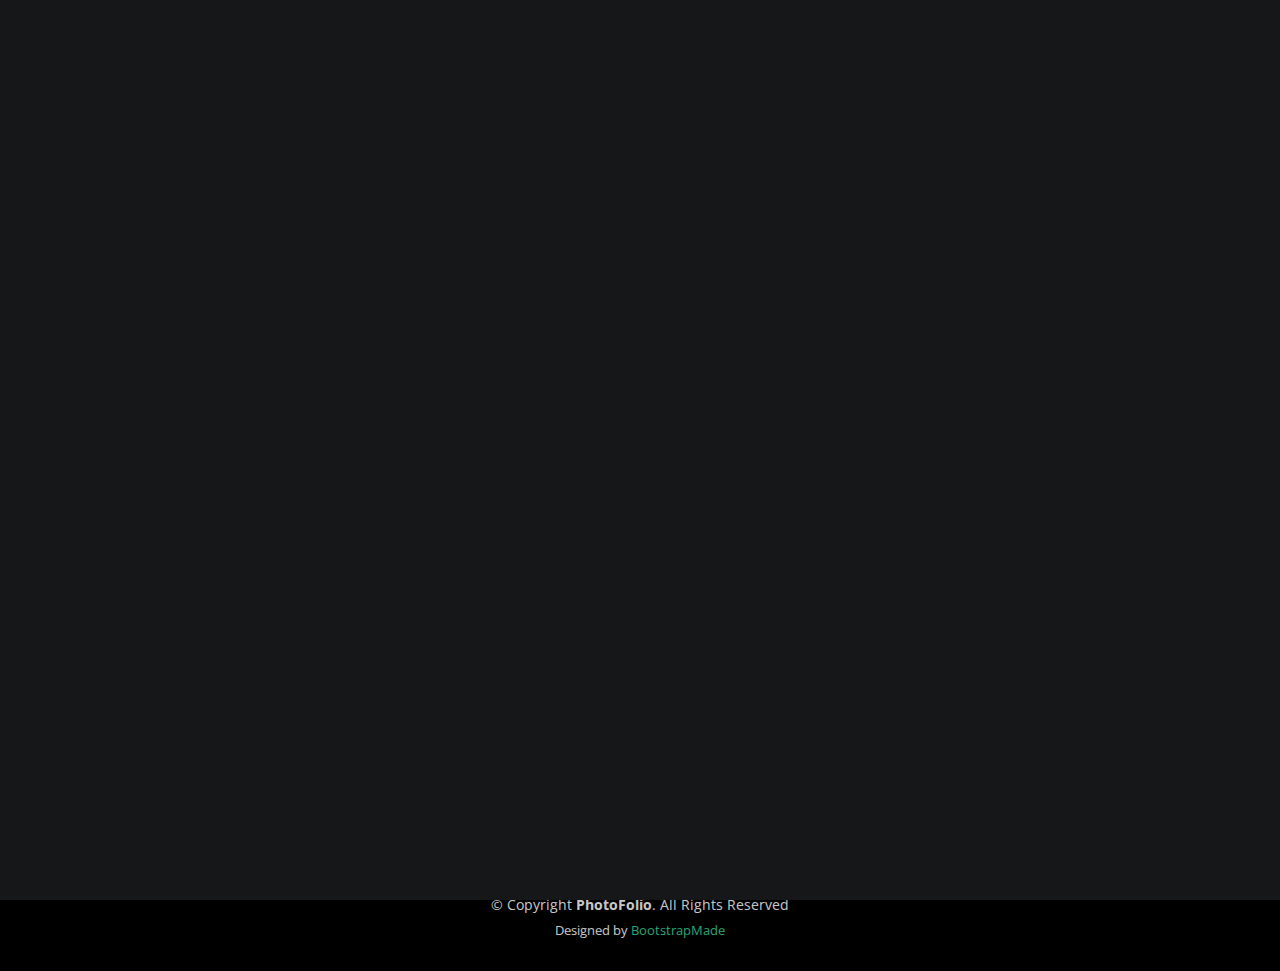
<file: about.html>
<!DOCTYPE html>
<html lang="en">

<head>
  <meta charset="utf-8">
  <meta content="width=device-width, initial-scale=1.0" name="viewport">

  <title>PhotoFolio Bootstrap Template - About</title>
  <meta content="" name="description">
  <meta content="" name="keywords">

  <!-- Favicons -->
  <link href="img/favicon.png" rel="icon">
  <link href="img/apple-touch-icon.png" rel="apple-touch-icon">

  <!-- Google Fonts -->
  <link rel="preconnect" href="https://fonts.googleapis.com">
  <link rel="preconnect" href="https://fonts.gstatic.com" crossorigin>
  <link href="https://fonts.googleapis.com/css2?family=Open+Sans:ital,wght@0,300;0,400;0,500;0,600;0,700;1,300;1,400;1,600;1,700&family=Inter:ital,wght@0,300;0,400;0,500;0,600;0,700;1,300;1,400;1,500;1,600;1,700&family=Cardo:ital,wght@0,400;0,700;1,400&display=swap" rel="stylesheet">

  <!-- Vendor CSS Files -->
  <link href="vendor/bootstrap/css/bootstrap.min.css" rel="stylesheet">
  <link href="vendor/bootstrap-icons/bootstrap-icons.css" rel="stylesheet">
  <link href="vendor/swiper/swiper-bundle.min.css" rel="stylesheet">
  <link href="vendor/glightbox/css/glightbox.min.css" rel="stylesheet">
  <link href="vendor/aos/aos.css" rel="stylesheet">

  <!-- Template Main CSS File -->
  <link href="css/main.css" rel="stylesheet">

  <!-- =======================================================
  * Template Name: PhotoFolio
  * Template URL: https://bootstrapmade.com/photofolio-bootstrap-photography-website-template/
  * Updated: Mar 17 2024 with Bootstrap v5.3.3
  * Author: BootstrapMade.com
  * License: https://bootstrapmade.com/license/
  ======================================================== -->
</head>

<body>

  <!-- ======= Header ======= -->
  <header id="header" class="header d-flex align-items-center fixed-top">
    <div class="container-fluid d-flex align-items-center justify-content-between">

      <a href="index.html" class="logo d-flex align-items-center  me-auto me-lg-0">
        <!-- Uncomment the line below if you also wish to use an image logo -->
        <!-- <img src="img/logo.png" alt=""> -->
        <i class="bi bi-camera"></i>
        <h1>PhotoFolio</h1>
      </a>

      <nav id="navbar" class="navbar">
        <ul>
          <li><a href="index.html">Home</a></li>
          <li><a href="about.html" class="active">About</a></li>
          <!-- .navbar -->

      <div class="header-social-links">
        <a href="#" class="twitter"><i class="bi bi-twitter"></i></a>
        <a href="#" class="facebook"><i class="bi bi-facebook"></i></a>
        <a href="#" class="instagram"><i class="bi bi-instagram"></i></a>
        <a href="#" class="linkedin"><i class="bi bi-linkedin"></i></i></a>
      </div>
      <i class="mobile-nav-toggle mobile-nav-show bi bi-list"></i>
      <i class="mobile-nav-toggle mobile-nav-hide d-none bi bi-x"></i>


  </header><!-- End Header -->

  <main id="main" data-aos="fade" data-aos-delay="1500">

    <!-- ======= End Page Header ======= -->
    <div class="page-header d-flex align-items-center">
      <div class="container position-relative">
        <div class="row d-flex justify-content-center">
          <div class="col-lg-6 text-center">
            <h2>About</h2>
            <p>I'm Arden John Cardano a Bachelor of Science in Computer Science student, I study at Mabini Colleges inc. I'm currently at 2nd year level right now.</p>

            <a class="cta-btn" href="contact.html">Available for hire</a>

          </div>
        </div>
      </div>
    </div><!-- End Page Header -->

    <!-- ======= About Section ======= -->
    <section id="about" class="about">
      <div class="container">

        <div class="row gy-4 justify-content-center">
          <div class="col-lg-4">
            <img src="img/profile-img.jpg" class="img-fluid" alt="">
          </div>
          <div class="col-lg-5 content">
            <h2>Professional Photographer from Daet, Alawihao</h2>
            <p class="fst-italic py-3">
              
            </p>
            <div class="row">
              <div class="col-lg-6">
                <ul>
                  <li><i class="bi bi-chevron-right"></i> <strong>Birthday:</strong> <span>march 5 2002</span></li>
                  <li><i class="bi bi-chevron-right"></i> <strong>Website:</strong> <span>www.example.com</span></li>
                  <li><i class="bi bi-chevron-right"></i> <strong>Phone:</strong> <span>09085826226</span></li>
                  <li><i class="bi bi-chevron-right"></i> <strong>City:</strong> <span>Daet, Alawihao</span></li>
                </ul>
              </div>
              <div class="col-lg-6">
                <ul>
                  <li><i class="bi bi-chevron-right"></i> <strong>Age:</strong> <span>22</span></li>
                  <li><i class="bi bi-chevron-right"></i> <strong>Degree:</strong> <span>Student</span></li>
                  <li><i class="bi bi-chevron-right"></i> <strong>PhEmailone:</strong> <span>email@example.com</span></li>
                  <li><i class="bi bi-chevron-right"></i> <strong>Freelance:</strong> <span>Available</span></li>
                </ul>
              </div>
            </div>
            <p class="py-3">
              
            </p>
            <p class="m-0">
             
            </p>
          </div>
        </div>

      </div>
    </section><!-- End About Section -->

    <!-- ======= Testimonials Section ======= -->
    <!-- End testimonial item -->

          <!-- End Testimonials Section -->

  </main><!-- End #main -->

  <!-- ======= Footer ======= -->
  <footer id="footer" class="footer">
    <div class="container">
      <div class="copyright">
        &copy; Copyright <strong><span>PhotoFolio</span></strong>. All Rights Reserved
      </div>
      <div class="credits">
        <!-- All the links in the footer should remain intact. -->
        <!-- You can delete the links only if you purchased the pro version. -->
        <!-- Licensing information: https://bootstrapmade.com/license/ -->
        <!-- Purchase the pro version with working PHP/AJAX contact form: https://bootstrapmade.com/photofolio-bootstrap-photography-website-template/ -->
        Designed by <a href="https://bootstrapmade.com/">BootstrapMade</a>
      </div>
    </div>
  </footer><!-- End Footer -->

  <a href="#" class="scroll-top d-flex align-items-center justify-content-center"><i class="bi bi-arrow-up-short"></i></a>

  <div id="preloader">
    <div class="line"></div>
  </div>

  <!-- Vendor JS Files -->
  <script src="vendor/bootstrap/js/bootstrap.bundle.min.js"></script>
  <script src="vendor/swiper/swiper-bundle.min.js"></script>
  <script src="vendor/glightbox/js/glightbox.min.js"></script>
  <script src="vendor/aos/aos.js"></script>
  <script src="vendor/php-email-form/validate.js"></script>

  <!-- Template Main JS File -->
  <script src="js/main.js"></script>

</body>

</html>
</file>
<file: css/main.css>
/**
* Template Name: PhotoFolio
* Template URL: https://bootstrapmade.com/photofolio-bootstrap-photography-website-template/
* Updated: Mar 17 2024 with Bootstrap v5.3.3
* Author: BootstrapMade.com
* License: https://bootstrapmade.com/license/
*/

/*--------------------------------------------------------------
# Set main reusable colors and fonts using CSS variables
# Learn more about CSS variables at https://developer.mozilla.org/en-US/docs/Web/CSS/Using_CSS_custom_properties
--------------------------------------------------------------*/
/* Fonts */
:root {
  --font-default: "Open Sans", system-ui, -apple-system, "Segoe UI", Roboto, "Helvetica Neue", Arial, "Noto Sans", "Liberation Sans", sans-serif, "Apple Color Emoji", "Segoe UI Emoji", "Segoe UI Symbol", "Noto Color Emoji";
  --font-primary: "Inter", sans-serif;
  --font-secondary: "Cardo", sans-serif;
}

/* Colors */
:root {
  --color-default: #fafafa;
  --color-primary: #27a776;
  --color-secondary: #161718;
}

/* Smooth scroll behavior */
:root {
  scroll-behavior: smooth;
}

/*--------------------------------------------------------------
# General
--------------------------------------------------------------*/
body {
  font-family: var(--font-default);
  color: var(--color-default);
  background-color: #000;
}

a {
  color: var(--color-primary);
  text-decoration: none;
}

a:hover {
  color: #32cf93;
  text-decoration: none;
}

h1,
h2,
h3,
h4,
h5,
h6 {
  font-family: var(--font-primary);
}

/*--------------------------------------------------------------
# Sections & Section Header
--------------------------------------------------------------*/
.section-header {
  padding-bottom: 40px;
}

.section-header h2 {
  font-size: 14px;
  font-weight: 500;
  padding: 0;
  line-height: 1px;
  margin: 0 0 5px 0;
  letter-spacing: 2px;
  text-transform: uppercase;
  color: rgba(255, 255, 255, 0.6);
  font-family: var(--font-primary);
}

.section-header h2::after {
  content: "";
  width: 120px;
  height: 1px;
  display: inline-block;
  background: #5bd9a9;
  margin: 4px 10px;
}

.section-header p {
  margin: 0;
  margin: 0;
  font-size: 36px;
  font-weight: 700;
  font-family: var(--font-secondary);
  color: #fff;
}

/*--------------------------------------------------------------
# Page Header
--------------------------------------------------------------*/
.page-header {
  padding: 120px 0 60px 0;
  min-height: 30vh;
  position: relative;
}

.page-header h2 {
  font-size: 56px;
  font-weight: 500;
  color: #fff;
  font-family: var(--font-secondary);
}

@media (max-width: 768px) {
  .page-header h2 {
    font-size: 36px;
  }
}

.page-header p {
  color: rgba(255, 255, 255, 0.8);
}

.page-header .cta-btn {
  font-family: var(--font-primary);
  font-weight: 400;
  font-size: 14px;
  display: inline-block;
  padding: 12px 40px;
  border-radius: 4px;
  letter-spacing: 1px;
  text-transform: uppercase;
  transition: 0.3s;
  color: #fff;
  background: var(--color-primary);
}

.page-header .cta-btn:hover {
  background: #2cbc85;
}

/*--------------------------------------------------------------
# Scroll top button
--------------------------------------------------------------*/
.scroll-top {
  position: fixed;
  visibility: hidden;
  opacity: 0;
  right: 15px;
  bottom: -15px;
  z-index: 99999;
  background: var(--color-primary);
  width: 44px;
  height: 44px;
  border-radius: 50px;
  transition: all 0.4s;
}

.scroll-top i {
  font-size: 24px;
  color: #fff;
  line-height: 0;
}

.scroll-top:hover {
  background: rgba(39, 167, 118, 0.8);
  color: #fff;
}

.scroll-top.active {
  visibility: visible;
  opacity: 1;
  bottom: 15px;
}

/*--------------------------------------------------------------
# Preloader
--------------------------------------------------------------*/
#preloader {
  display: flex;
  position: fixed;
  inset: 0;
  width: 100%;
  height: 100vh;
  z-index: 99999;
}

#preloader:before,
#preloader:after {
  content: "";
  background-color: var(--color-secondary);
  position: absolute;
  inset: 0;
  width: 50%;
  height: 100%;
  transition: all 0.3s ease 0s;
  z-index: -1;
}

#preloader:after {
  left: auto;
  right: 0;
}

#preloader .line {
  position: relative;
  overflow: hidden;
  margin: auto;
  width: 1px;
  height: 280px;
  transition: all 0.8s ease 0s;
}

#preloader .line:before {
  content: "";
  position: absolute;
  background-color: #fff;
  left: 0;
  top: 50%;
  width: 1px;
  height: 0%;
  transform: translateY(-50%);
  animation: lineincrease 1000ms ease-in-out 0s forwards;
}

#preloader .line:after {
  content: "";
  position: absolute;
  background-color: #999;
  left: 0;
  top: 0;
  width: 1px;
  height: 100%;
  transform: translateY(-100%);
  animation: linemove 1200ms linear 0s infinite;
  animation-delay: 2000ms;
}

#preloader.loaded .line {
  opacity: 0;
  height: 100% !important;
}

#preloader.loaded .line:after {
  opacity: 0;
}

#preloader.loaded:before,
#preloader.loaded:after {
  animation: preloaderfinish 300ms ease-in-out 500ms forwards;
}

@keyframes lineincrease {
  0% {
    height: 0%;
  }

  100% {
    height: 100%;
  }
}

@keyframes linemove {
  0% {
    transform: translateY(200%);
  }

  100% {
    transform: translateY(-100%);
  }
}

@keyframes preloaderfinish {
  0% {
    width: 5 0%;
  }

  100% {
    width: 0%;
  }
}

/*--------------------------------------------------------------
# Header
--------------------------------------------------------------*/
.header {
  transition: all 0.5s;
  z-index: 997;
  padding: 30px 0;
  background-color: #000;
}

.header .logo {
  transition: 0.3s;
}

.header .logo img {
  max-height: 40px;
  margin-right: 8px;
}

.header .logo h1 {
  font-size: 32px;
  margin: 0;
  font-weight: 400;
  color: #fff;
  font-family: var(--font-secondary);
}

.header .logo i {
  font-size: 32px;
  margin-right: 8px;
  line-height: 0;
}

@media (max-width: 575px) {
  .header .logo h1 {
    font-size: 26px;
  }

  .header .logo i {
    font-size: 24px;
  }
}

.header .header-social-links {
  padding-right: 15px;
}

.header .header-social-links a {
  color: rgba(255, 255, 255, 0.5);
  padding-left: 15px;
  display: inline-block;
  line-height: 0px;
  transition: 0.3s;
  font-size: 16px;
}

.header .header-social-links a:hover {
  color: #fff;
}

@media (max-width: 575px) {
  .header .header-social-links a {
    padding-left: 5px;
  }
}

/*--------------------------------------------------------------
# Desktop Navigation
--------------------------------------------------------------*/
@media (min-width: 1280px) {
  .navbar {
    padding: 0;
  }

  .navbar ul {
    margin: 0;
    padding: 0;
    display: flex;
    list-style: none;
    align-items: center;
  }

  .navbar li {
    position: relative;
  }

  .navbar a,
  .navbar a:focus {
    display: flex;
    align-items: center;
    justify-content: space-between;
    padding: 10px 0 10px 30px;
    font-family: var(--font-primary);
    text-transform: uppercase;
    letter-spacing: 1px;
    font-size: 13px;
    font-weight: 400;
    color: rgba(255, 255, 255, 0.5);
    white-space: nowrap;
    transition: 0.3s;
  }

  .navbar a i,
  .navbar a:focus i {
    font-size: 12px;
    line-height: 0;
    margin-left: 5px;
  }

  .navbar a:hover,
  .navbar .active,
  .navbar .active:focus,
  .navbar li:hover>a {
    color: #fff;
  }

  .navbar .dropdown ul {
    display: block;
    position: absolute;
    left: 14px;
    top: calc(100% + 30px);
    margin: 0;
    padding: 10px 0;
    z-index: 99;
    opacity: 0;
    visibility: hidden;
    background: var(--color-secondary);
    transition: 0.3s;
    border-radius: 4px;
  }

  .navbar .dropdown ul li {
    min-width: 200px;
  }

  .navbar .dropdown ul a {
    padding: 10px 20px;
    font-size: 15px;
    text-transform: none;
    font-weight: 400;
  }

  .navbar .dropdown ul a i {
    font-size: 12px;
  }

  .navbar .dropdown ul a:hover,
  .navbar .dropdown ul .active:hover,
  .navbar .dropdown ul li:hover>a {
    color: #fff;
  }

  .navbar .dropdown:hover>ul {
    opacity: 1;
    top: 100%;
    visibility: visible;
  }

  .navbar .dropdown .dropdown ul {
    top: 0;
    left: calc(100% - 30px);
    visibility: hidden;
  }

  .navbar .dropdown .dropdown:hover>ul {
    opacity: 1;
    top: 0;
    left: 100%;
    visibility: visible;
  }
}

@media (min-width: 1280px) and (max-width: 1366px) {
  .navbar .dropdown .dropdown ul {
    left: -90%;
  }

  .navbar .dropdown .dropdown:hover>ul {
    left: -100%;
  }
}

@media (min-width: 1280px) {

  .mobile-nav-show,
  .mobile-nav-hide {
    display: none;
  }
}

/*--------------------------------------------------------------
# Mobile Navigation
--------------------------------------------------------------*/
@media (max-width: 1279px) {
  .navbar {
    position: fixed;
    top: 0;
    right: -100%;
    width: 100%;
    max-width: 400px;
    bottom: 0;
    transition: 0.3s;
    z-index: 9997;
  }

  .navbar ul {
    position: absolute;
    inset: 0;
    padding: 50px 0 10px 0;
    margin: 0;
    background: rgba(0, 0, 0, 0.9);
    overflow-y: auto;
    transition: 0.3s;
    z-index: 9998;
  }

  .navbar a,
  .navbar a:focus {
    display: flex;
    align-items: center;
    justify-content: space-between;
    padding: 10px 20px;
    font-family: var(--font-primary);
    font-size: 13px;
    text-transform: uppercase;
    font-weight: 400;
    color: rgba(255, 255, 255, 0.5);
    letter-spacing: 1px;
    white-space: nowrap;
    transition: 0.3s;
  }

  .navbar a i,
  .navbar a:focus i {
    font-size: 12px;
    line-height: 0;
    margin-left: 5px;
  }

  .navbar a:hover,
  .navbar .active,
  .navbar .active:focus,
  .navbar li:hover>a {
    color: #fff;
  }

  .navbar .dropdown ul,
  .navbar .dropdown .dropdown ul {
    position: static;
    display: none;
    padding: 10px 0;
    margin: 10px 20px;
    transition: all 0.5s ease-in-out;
    border: 1px solid black;
  }

  .navbar .dropdown>.dropdown-active,
  .navbar .dropdown .dropdown>.dropdown-active {
    display: block;
  }

  .mobile-nav-show {
    color: #fff;
    font-size: 28px;
    cursor: pointer;
    line-height: 0;
    transition: 0.5s;
    z-index: 9999;
    margin: 0 10px 0 10px;
  }

  .mobile-nav-hide {
    color: #fff;
    font-size: 32px;
    cursor: pointer;
    line-height: 0;
    transition: 0.5s;
    position: fixed;
    right: 20px;
    top: 20px;
    z-index: 9999;
  }

  .mobile-nav-active {
    overflow: hidden;
  }

  .mobile-nav-active .navbar {
    right: 0;
  }

  .mobile-nav-active .navbar:before {
    content: "";
    position: fixed;
    inset: 0;
    background: rgba(22, 23, 24, 0.8);
    z-index: 9996;
  }
}

/*--------------------------------------------------------------
# About Section
--------------------------------------------------------------*/
.about .content h2 {
  font-weight: 700;
  font-size: 24px;
  color: var(--color-primary);
}

.about .content ul {
  list-style: none;
  padding: 0;
}

.about .content ul li {
  margin-bottom: 20px;
  display: flex;
  align-items: center;
}

.about .content ul strong {
  margin-right: 10px;
}

.about .content ul i {
  font-size: 16px;
  margin-right: 5px;
  color: var(--color-primary);
  line-height: 0;
}

/*--------------------------------------------------------------
# Testimonials Section
--------------------------------------------------------------*/
.testimonials {
  margin-top: 80px;
}

.testimonials .testimonial-item {
  box-sizing: content-box;
  padding: 30px;
  margin: 40px 30px;
  background: var(--color-secondary);
  min-height: 320px;
  display: flex;
  flex-direction: column;
  text-align: center;
  transition: 0.3s;
}

.testimonials .testimonial-item .stars {
  margin-bottom: 15px;
}

.testimonials .testimonial-item .stars i {
  color: #ffc107;
  margin: 0 1px;
}

.testimonials .testimonial-item .testimonial-img {
  width: 90px;
  border-radius: 50%;
  border: 5px solid #474a4d;
  margin: 0 auto;
}

.testimonials .testimonial-item h3 {
  font-size: 18px;
  font-weight: bold;
  margin: 10px 0 5px 0;
  color: #fff;
}

.testimonials .testimonial-item h4 {
  font-size: 14px;
  color: rgba(255, 255, 255, 0.5);
  margin: 0;
}

.testimonials .testimonial-item p {
  font-style: italic;
  margin: 0 auto 15px auto;
}

.testimonials .swiper-pagination {
  margin-top: 20px;
  position: relative;
}

.testimonials .swiper-pagination .swiper-pagination-bullet {
  width: 12px;
  height: 12px;
  background-color: rgba(255, 255, 255, 0.2);
  opacity: 1;
}

.testimonials .swiper-pagination .swiper-pagination-bullet-active {
  background-color: rgba(255, 255, 255, 0.5);
}

.testimonials .swiper-slide {
  opacity: 0.3;
}

@media (max-width: 1199px) {
  .testimonials .swiper-slide-active {
    opacity: 1;
  }

  .testimonials .swiper-pagination {
    margin-top: 0;
  }

  .testimonials .testimonial-item {
    margin: 40px 20px;
  }
}

@media (min-width: 1200px) {
  .testimonials .swiper-slide-next {
    opacity: 1;
    transform: scale(1.12);
  }
}

/*--------------------------------------------------------------
# Pricing Section
--------------------------------------------------------------*/
.gallery {
  margin-top: 40px;
}

.gallery .gallery-item {
  position: relative;
  overflow: hidden;
  border-radius: 10px;
}

.gallery .gallery-item img {
  transition: 0.3s;
}

.gallery .gallery-links {
  position: absolute;
  inset: 0;
  opacity: 0;
  transition: all ease-in-out 0.3s;
  background: rgba(0, 0, 0, 0.6);
  z-index: 3;
}

.gallery .gallery-links .preview-link,
.gallery .gallery-links .details-link {
  font-size: 20px;
  color: rgba(255, 255, 255, 0.5);
  transition: 0.3s;
  line-height: 1.2;
  margin: 30px 8px 0 8px;
}

.gallery .gallery-links .preview-link:hover,
.gallery .gallery-links .details-link:hover {
  color: #fff;
}

.gallery .gallery-links .details-link {
  font-size: 30px;
  line-height: 0;
}

.gallery .gallery-item:hover .gallery-links {
  opacity: 1;
}

.gallery .gallery-item:hover .preview-link,
.gallery .gallery-item:hover .details-link {
  margin-top: 0;
}

.gallery .gallery-item:hover img {
  transform: scale(1.1);
}

.glightbox-clean .gslide-description {
  background: #222425;
}

.glightbox-clean .gslide-title {
  color: rgba(255, 255, 255, 0.8);
  margin: 0;
}

/*--------------------------------------------------------------
# Gallery Single Section
--------------------------------------------------------------*/
.gallery-single .portfolio-details-slider img {
  width: 100%;
}

.gallery-single .portfolio-details-slider .swiper-pagination .swiper-pagination-bullet {
  width: 12px;
  height: 12px;
  background-color: rgba(255, 255, 255, 0.7);
  opacity: 1;
}

.gallery-single .portfolio-details-slider .swiper-pagination .swiper-pagination-bullet-active {
  background-color: var(--color-primary);
}

.gallery-single .swiper-button-prev,
.gallery-single .swiper-button-next {
  width: 48px;
  height: 48px;
}

.gallery-single .swiper-button-prev:after,
.gallery-single .swiper-button-next:after {
  color: rgba(255, 255, 255, 0.8);
  background-color: rgba(0, 0, 0, 0.2);
  font-size: 24px;
  border-radius: 50%;
  width: 48px;
  height: 48px;
  display: flex;
  align-items: center;
  justify-content: center;
  transition: 0.3s;
}

.gallery-single .swiper-button-prev:hover:after,
.gallery-single .swiper-button-next:hover:after {
  background-color: rgba(0, 0, 0, 0.6);
}

@media (max-width: 575px) {

  .gallery-single .swiper-button-prev,
  .gallery-single .swiper-button-next {
    display: none;
  }
}

.gallery-single .portfolio-info h3 {
  font-size: 22px;
  font-weight: 700;
  margin-bottom: 20px;
  padding-bottom: 20px;
  position: relative;
  font-family: var(--font-secondary);
}

.gallery-single .portfolio-info h3:after {
  content: "";
  position: absolute;
  display: block;
  width: 50px;
  height: 3px;
  background: var(--color-primary);
  left: 0;
  bottom: 0;
}

.gallery-single .portfolio-info ul {
  list-style: none;
  padding: 0;
  font-size: 15px;
}

.gallery-single .portfolio-info ul li {
  display: flex;
  flex-direction: column;
  padding-bottom: 15px;
}

.gallery-single .portfolio-info ul strong {
  text-transform: uppercase;
  font-weight: 400;
  color: #6b7075;
  font-size: 14px;
}

.gallery-single .portfolio-info .btn-visit {
  padding: 8px 40px;
  background: var(--color-primary);
  color: #fff;
  border-radius: 50px;
  transition: 0.3s;
}

.gallery-single .portfolio-info .btn-visit:hover {
  background: #2cbc85;
}

.gallery-single .portfolio-description h2 {
  font-size: 26px;
  font-weight: 700;
  margin-bottom: 20px;
  color: #fff;
  font-family: var(--font-secondary);
}

.gallery-single .portfolio-description p {
  padding: 0;
}

.gallery-single .portfolio-description .testimonial-item {
  padding: 30px 30px 0 30px;
  position: relative;
  background: var(--color-secondary);
  height: 100%;
  margin-bottom: 50px;
}

.gallery-single .portfolio-description .testimonial-item .testimonial-img {
  width: 90px;
  border-radius: 50px;
  border: 6px solid #2e3133;
  float: left;
  margin: 0 10px 0 0;
}

.gallery-single .portfolio-description .testimonial-item h3 {
  font-size: 18px;
  font-weight: bold;
  margin: 15px 0 5px 0;
  padding-top: 20px;
}

.gallery-single .portfolio-description .testimonial-item h4 {
  font-size: 14px;
  color: rgba(255, 255, 255, 0.6);
  margin: 0;
}

.gallery-single .portfolio-description .testimonial-item .quote-icon-left,
.gallery-single .portfolio-description .testimonial-item .quote-icon-right {
  color: #5bd9a9;
  font-size: 26px;
  line-height: 0;
}

.gallery-single .portfolio-description .testimonial-item .quote-icon-left {
  display: inline-block;
  left: -5px;
  position: relative;
}

.gallery-single .portfolio-description .testimonial-item .quote-icon-right {
  display: inline-block;
  right: -5px;
  position: relative;
  top: 10px;
  transform: scale(-1, -1);
}

.gallery-single .portfolio-description .testimonial-item p {
  font-style: italic;
  margin: 0 0 15px 0 0 0;
  padding: 0;
}

/*--------------------------------------------------------------
# Services Section
--------------------------------------------------------------*/
.services .service-item {
  padding: 50px 30px;
  transition: all ease-in-out 0.4s;
  background: var(--color-secondary);
  height: 100%;
  overflow: hidden;
  z-index: 1;
}

.services .service-item:before {
  content: "";
  position: absolute;
  background: #1d1f20;
  top: -200px;
  transition: all 0.3s;
  z-index: -1;
}

.services .service-item i {
  background: var(--color-primary);
  color: #fff;
  font-size: 24px;
  transition: 0.3s;
  display: flex;
  align-items: center;
  justify-content: center;
  width: 56px;
  height: 56px;
  border-radius: 50%;
}

.services .service-item h4 {
  font-weight: 600;
  margin: 15px 0 0 0;
  transition: 0.3s;
  font-size: 20px;
}

.services .service-item h4 a {
  color: #fff;
}

.services .service-item p {
  line-height: 24px;
  font-size: 14px;
  margin: 15px 0 0 0;
}

.services .service-item:hover:before {
  background: var(--color-primary);
  right: 0;
  top: 0;
  width: 100%;
  height: 100%;
  border-radius: 0px;
}

.services .service-item:hover h4 a,
.services .service-item:hover p {
  color: #fff;
}

.services .service-item:hover i {
  background: #fff;
  color: var(--color-primary);
}

/*--------------------------------------------------------------
# Pricing Section
--------------------------------------------------------------*/
.pricing {
  margin-top: 80px;
}

.pricing .pricing-item {
  border-bottom: 1px dashed #474a4d;
  width: 100%;
  height: 100%;
  padding: 0 0 15px 0;
}

.pricing .pricing-item h3 {
  margin: 0;
  font-size: 18px;
  font-weight: 500;
  color: rgba(255, 255, 255, 0.6);
}

.pricing .pricing-item h4 {
  margin: 0;
  font-size: 16px;
}

/*--------------------------------------------------------------
# Contact Section
--------------------------------------------------------------*/
.contact .info-item+.info-item {
  margin-top: 40px;
}

.contact .info-item i {
  font-size: 20px;
  color: var(--color-primary);
  float: left;
  width: 44px;
  height: 44px;
  background: #222425;
  display: flex;
  justify-content: center;
  align-items: center;
  border-radius: 50px;
  transition: all 0.3s ease-in-out;
  margin-right: 15px;
}

.contact .info-item h4 {
  padding: 0;
  font-size: 20px;
  font-weight: 600;
  margin-bottom: 5px;
  color: rgba(255, 255, 255, 0.5);
}

.contact .info-item p {
  padding: 0;
  margin-bottom: 0;
  font-size: 14px;
  color: #fff;
}

.contact .info-item:hover i {
  background: var(--color-primary);
  color: #fff;
}

.contact .php-email-form {
  width: 100%;
}

.contact .php-email-form .form-group {
  padding-bottom: 8px;
}

.contact .php-email-form .error-message {
  display: none;
  color: #fff;
  background: #df1529;
  text-align: left;
  padding: 15px;
  font-weight: 600;
}

.contact .php-email-form .error-message br+br {
  margin-top: 25px;
}

.contact .php-email-form .sent-message {
  display: none;
  color: #fff;
  background: var(--color-primary);
  text-align: center;
  padding: 15px;
  font-weight: 600;
}

.contact .php-email-form .loading {
  display: none;
  background: var(--color-secondary);
  text-align: center;
  padding: 15px;
  color: rgba(255, 255, 255, 0.6);
}

.contact .php-email-form .loading:before {
  content: "";
  display: inline-block;
  border-radius: 50%;
  width: 24px;
  height: 24px;
  margin: 0 10px -6px 0;
  border: 3px solid var(--color-primary);
  border-top-color: var(--color-secondary);
  animation: animate-loading 1s linear infinite;
}

.contact .php-email-form input,
.contact .php-email-form textarea {
  border-radius: 4px;
  box-shadow: none;
  font-size: 14px;
  background-color: var(--color-secondary);
  border: 1px solid #2e3133;
  color: #fff;
}

.contact .php-email-form input {
  height: 44px;
}

.contact .php-email-form textarea {
  padding: 10px 12px;
}

.contact .php-email-form button[type=submit] {
  background: var(--color-primary);
  border: 0;
  padding: 10px 35px;
  color: #fff;
  transition: 0.4s;
  border-radius: 4px;
}

.contact .php-email-form button[type=submit]:hover {
  background: rgba(39, 167, 118, 0.8);
}

@keyframes animate-loading {
  0% {
    transform: rotate(0deg);
  }

  100% {
    transform: rotate(360deg);
  }
}

/*--------------------------------------------------------------
# Hero Section
--------------------------------------------------------------*/
.hero {
  width: 100%;
  min-height: 30vh;
  background: #000;
  background-size: cover;
  position: relative;
  padding: 140px 0 60px 0;
}

.hero h2 {
  margin: 0 0 10px 0;
  font-size: 38px;
  font-weight: 700;
  color: #fff;
  font-family: var(--font-secondary);
}

.hero h2 span {
  position: relative;
  z-index: 1;
  padding: 0 5px;
  display: inline-block;
}

.hero h2 span:before {
  content: "";
  position: absolute;
  height: 50%;
  bottom: 0;
  left: 0;
  right: 0;
  background: var(--color-primary);
  z-index: -1;
}

.hero p {
  color: rgba(255, 255, 255, 0.6);
  margin-bottom: 30px;
  font-size: 18px;
}

.hero .btn-get-started {
  font-family: var(--font-primary);
  font-weight: 400;
  font-size: 14px;
  display: inline-block;
  padding: 12px 40px;
  border-radius: 4px;
  letter-spacing: 1px;
  text-transform: uppercase;
  transition: 0.3s;
  color: #fff;
  background: var(--color-primary);
}

.hero .btn-get-started:hover {
  background: #2cbc85;
}

@media (max-width: 768px) {
  .hero h2 {
    font-size: 32px;
  }
}

/*--------------------------------------------------------------
# Footer
--------------------------------------------------------------*/
.footer {
  margin-top: 30px;
  padding: 30px 0;
  font-size: 14px;
  border-top: 1px solid rgba(255, 255, 255, 0.15);
}

.footer .copyright {
  text-align: center;
  color: rgba(255, 255, 255, 0.8);
}

.footer .credits {
  padding-top: 6px;
  text-align: center;
  font-size: 13px;
  color: rgba(255, 255, 255, 0.8);
}

.footer .credits a {
  color: var(--color-primary);
}
</file>
